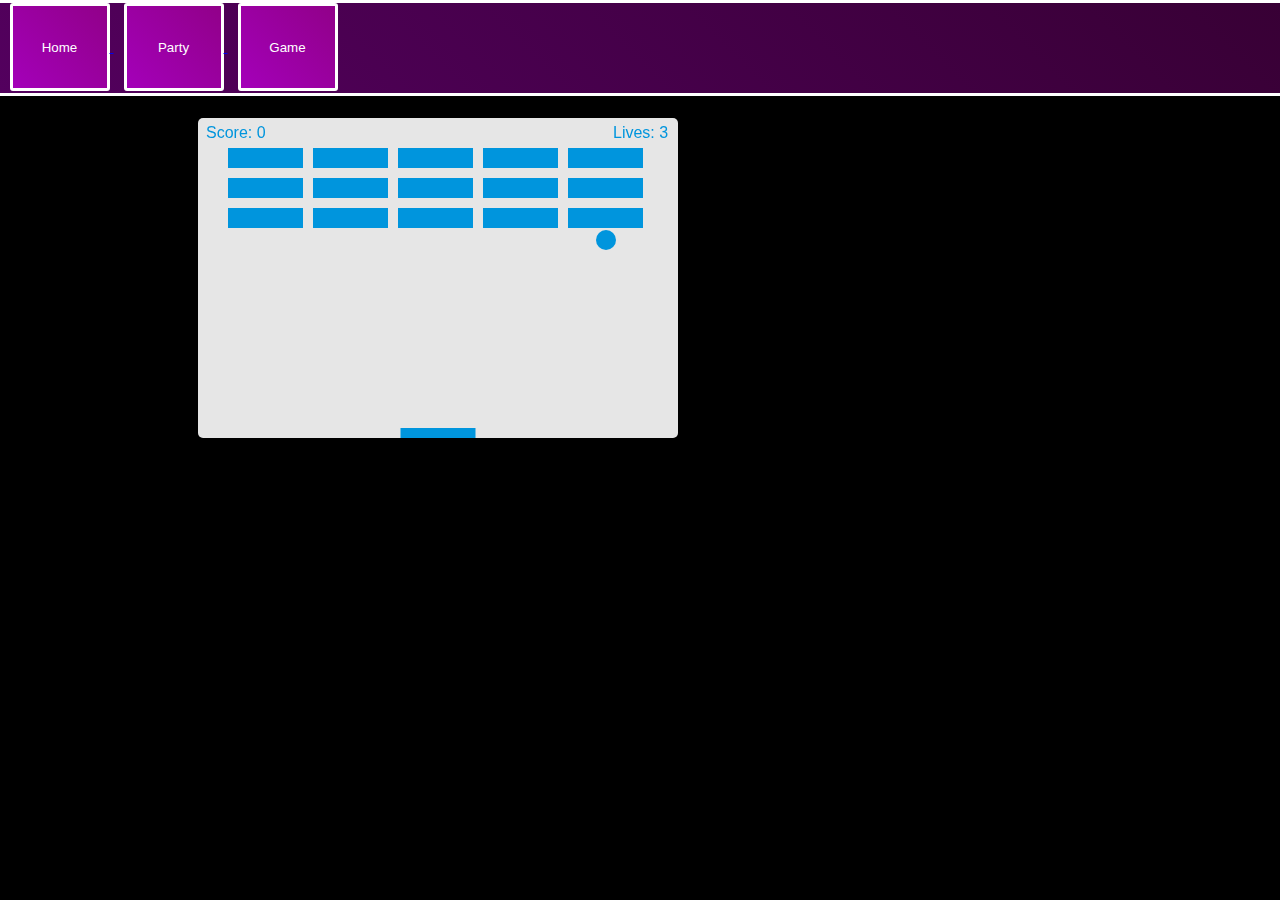
<file: game.html>
<!DOCTYPE html>
<html>

    <link href="https://fonts.googleapis.com/css?family=Lobster" rel="stylesheet" type="text/css">
<style>
    p,h1,h2, li, legend{
      font-family: lobster;
    }
    body {
    margin-top: 100px;
    background-color: black;
    color: white;
    }
    canvas { 
      background: rgb(230, 230, 230);
      margin-left: 15%;
      border-radius: 5px;
    }

      .topHead{
    width: 100%;
    height: 90px;
    position: fixed;
    margin-top: -100px;
    margin-left: -11.5px;
    background: linear-gradient(45deg, rgb(83, 0, 94), rgb(56, 0, 53));
    border-color: white;
    border-width: 3px;
    border-style: solid;
  }

  .topButton{
    margin: auto 0px auto 10px;
    height: 98%;
    width: 100px;
    
    background: linear-gradient(45deg, rgb(164, 0, 185), rgb(145, 0, 137));
    color: white;
    border-radius: 3px;
    border-width: 3px;
    border-style: solid;
    border-color: white;
  }
  .topButton:hover{
    background: linear-gradient(315deg, rgb(164, 0, 185), rgb(145, 0, 137));
  }




</style>


<head>
    <title>Gamer page</title>
    

</head>


<body>
  
    <div class="topHead">
        <a href="index.html">
          <button class="topButton">Home</button>
        </a>
        <a href="second.html">
          <button class="topButton">Party</button>
        </a>
        <a href="game.html">
            <button class="topButton">Game</button>
          </a>
      </div>
      <br>
      <canvas id="myCanvas" width="480" height="320"></canvas>
      <script src="game.js"></script>
      

</body>

</html>
</file>
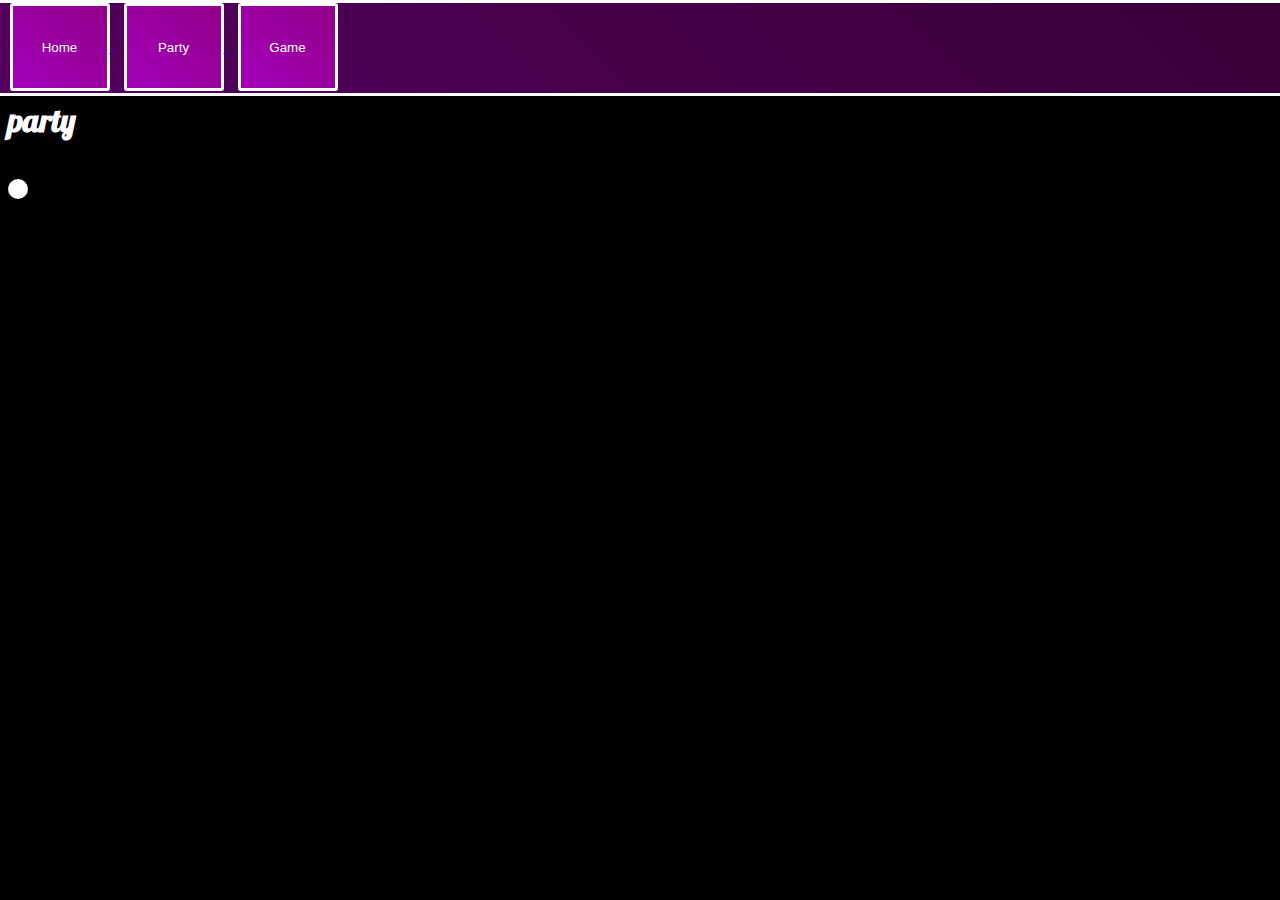
<file: second.html>
<!DOCTYPE html>
<html>

    <link href="https://fonts.googleapis.com/css?family=Lobster" rel="stylesheet" type="text/css">
<style>
    p,h1,h2, li, legend{
      font-family: lobster;
    }
    body {
    margin-top: 100px;
    background-color: black;
    color: white;
    animation-name: colors;
      animation-duration: 5s;
      animation-iteration-count: infinite;
      animation-timing-function: ease-in-out;
      }
      @keyframes colors{
        25%{
          background-color: rgb(0, 0, 0);
        }
        50%{
          background-color: rgb(0, 0, 70);
        }
        75%{
          background-color: rgb(0, 0, 0);
        }
      }

      .topHead{
    width: 100%;
    height: 90px;
    position: fixed;
    margin-top: -100px;
    margin-left: -11.5px;
    background: linear-gradient(45deg, rgb(83, 0, 94), rgb(56, 0, 53));
    border-color: white;
    border-width: 3px;
    border-style: solid;
  }

  .topButton{
    margin: auto 0px auto 10px;
    height: 98%;
    width: 100px;
    
    background: linear-gradient(45deg, rgb(164, 0, 185), rgb(145, 0, 137));
    color: white;
    border-radius: 3px;
    border-width: 3px;
    border-style: solid;
    border-color: white;
  }
  .topButton:hover{
    background: linear-gradient(315deg, rgb(164, 0, 185), rgb(145, 0, 137));
  }

  .stage{
    width: 100px;
    height: 100px;
    
  }
  .ball{
      width: 20px;
      height: 20px;
      border-radius: 50%;
      animation: load 3s linear infinite;
      background-color:white;
  }
  

  @keyframes load{
      0%,100%{
          transform: translate3d(0,0,0);
      }
      12.5%{transform: translate3d(10px,0,0);}
      25%{transform: translate3d(100px,0,0);}
      37.5%{transform: translate3d(100px,10px,0);}
      50%{transform: translate3d(100px,100px,0);}
      62.5%{transform: translate3d(90px,100px,0);}
      75%{transform: translate3d(0,100px,0);}
      87.5%{transform: translate3d(0,90px,0);}
  }




</style>


<head>
    <title>Elias Party Sida</title>
</head>


<body>

    <div class="topHead">
      <a href="index.html">
        <button class="topButton">Home</button>
      </a>
      <a href="second.html">
        <button class="topButton">Party</button>
      </a>
      <a href="game.html">
          <button class="topButton">Game</button>
        </a>
      </div>
    <h1>party</h1>
    <br>
    <div class="stage">
        <div class="ball"></div>
    </div>

</body>

</html>
</file>
